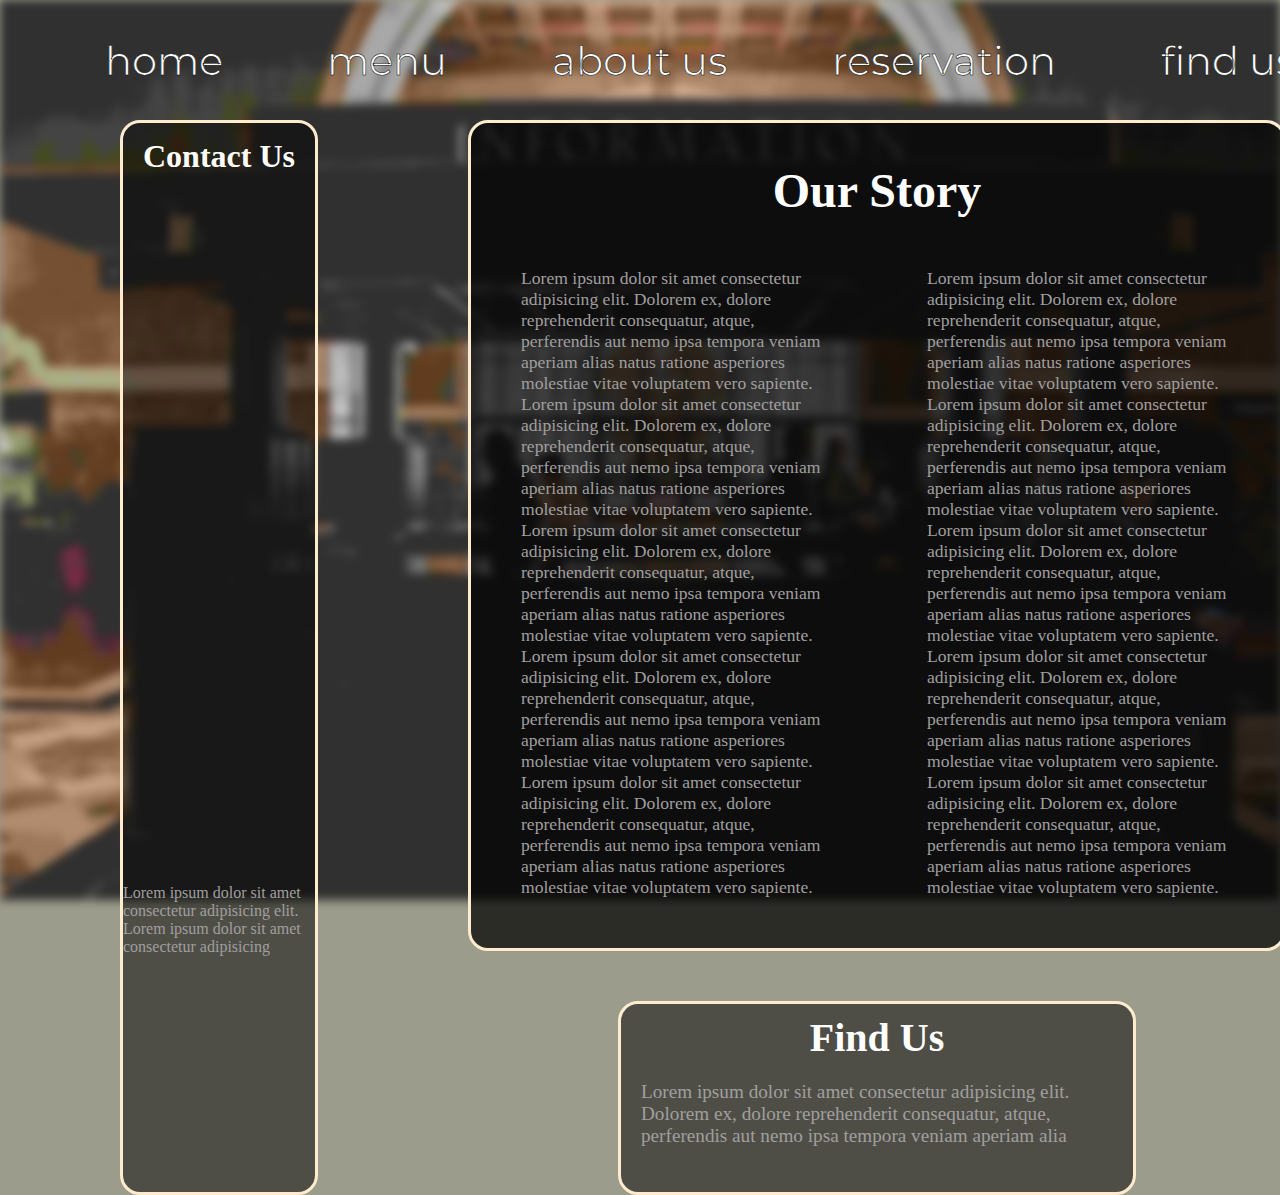
<file: about_us.html>
<!DOCTYPE html>
<html lang="en">
<head>
    <style>
        @import url('https://fonts.googleapis.com/css2?family=Montserrat:wght@300&display=swap');
    </style>
    <meta charset="UTF-8">
    <meta http-equiv="X-UA-Compatible" content="IE=edge">
    <meta name="viewport" content="width=device-width, initial-scale=1.0">
    <title>About Us</title>
    <link rel="stylesheet" href="css/style.css">
</head>
<body>
    <img id="about_us_background" src="img/about_us_background.jpg" alt="bakgrundsbild">
    <header>
        <nav>
            <ul id="link_list">
                <li>
                    <a href="index.html" class="menu_link white_text">home</a>
                </li>
                <li>
                    <a href="menu.html" class="menu_link white_text">menu</a>
                </li>
                <li>
                    <a href="about_us.html" class="menu_link white_text">about us</a>
                </li>
                <li>
                    <a href="reservation.html" class="menu_link white_text">reservation</a>
                </li>
                <li>
                    <a href="find_us.html" class="menu_link white_text">find us</a>
                </li>
            </ul>
        </nav>
    </header>
    <div id="about_us_wrapper">
        <div id="contacts_container">
            <h1 id="contacts_title">Contact Us</h1>
            <p id="contact_text">
                Lorem ipsum dolor sit amet consectetur adipisicing elit. Lorem ipsum dolor sit amet consectetur adipisicing
            </p>
        </div>
        <div id="story_container">
            <h1 id="story_title">Our Story</h1>
            <div id="story_text_container">
                <p class="story_text">
                    Lorem ipsum dolor sit amet consectetur adipisicing elit. Dolorem ex, dolore reprehenderit consequatur, atque, perferendis aut nemo ipsa tempora veniam aperiam alias natus ratione asperiores molestiae vitae voluptatem vero sapiente.           
                    Lorem ipsum dolor sit amet consectetur adipisicing elit. Dolorem ex, dolore reprehenderit consequatur, atque, perferendis aut nemo ipsa tempora veniam aperiam alias natus ratione asperiores molestiae vitae voluptatem vero sapiente.
                    Lorem ipsum dolor sit amet consectetur adipisicing elit. Dolorem ex, dolore reprehenderit consequatur, atque, perferendis aut nemo ipsa tempora veniam aperiam alias natus ratione asperiores molestiae vitae voluptatem vero sapiente.
                    Lorem ipsum dolor sit amet consectetur adipisicing elit. Dolorem ex, dolore reprehenderit consequatur, atque, perferendis aut nemo ipsa tempora veniam aperiam alias natus ratione asperiores molestiae vitae voluptatem vero sapiente.
                    Lorem ipsum dolor sit amet consectetur adipisicing elit. Dolorem ex, dolore reprehenderit consequatur, atque, perferendis aut nemo ipsa tempora veniam aperiam alias natus ratione asperiores molestiae vitae voluptatem vero sapiente.
                </p>
                <p class="story_text">
                    Lorem ipsum dolor sit amet consectetur adipisicing elit. Dolorem ex, dolore reprehenderit consequatur, atque, perferendis aut nemo ipsa tempora veniam aperiam alias natus ratione asperiores molestiae vitae voluptatem vero sapiente.           
                    Lorem ipsum dolor sit amet consectetur adipisicing elit. Dolorem ex, dolore reprehenderit consequatur, atque, perferendis aut nemo ipsa tempora veniam aperiam alias natus ratione asperiores molestiae vitae voluptatem vero sapiente.
                    Lorem ipsum dolor sit amet consectetur adipisicing elit. Dolorem ex, dolore reprehenderit consequatur, atque, perferendis aut nemo ipsa tempora veniam aperiam alias natus ratione asperiores molestiae vitae voluptatem vero sapiente.
                    Lorem ipsum dolor sit amet consectetur adipisicing elit. Dolorem ex, dolore reprehenderit consequatur, atque, perferendis aut nemo ipsa tempora veniam aperiam alias natus ratione asperiores molestiae vitae voluptatem vero sapiente.
                    Lorem ipsum dolor sit amet consectetur adipisicing elit. Dolorem ex, dolore reprehenderit consequatur, atque, perferendis aut nemo ipsa tempora veniam aperiam alias natus ratione asperiores molestiae vitae voluptatem vero sapiente.

                </p>
            </div>
        </div>
        <div id="address_container">
            <h1 id="address_title">Find Us</h1>
            <p id="address_text">
                Lorem ipsum dolor sit amet consectetur adipisicing elit. Dolorem ex, dolore reprehenderit consequatur, atque, perferendis aut nemo ipsa tempora veniam aperiam alia          
            </p>
        </div>
    </div>
</body>
</html>
</file>
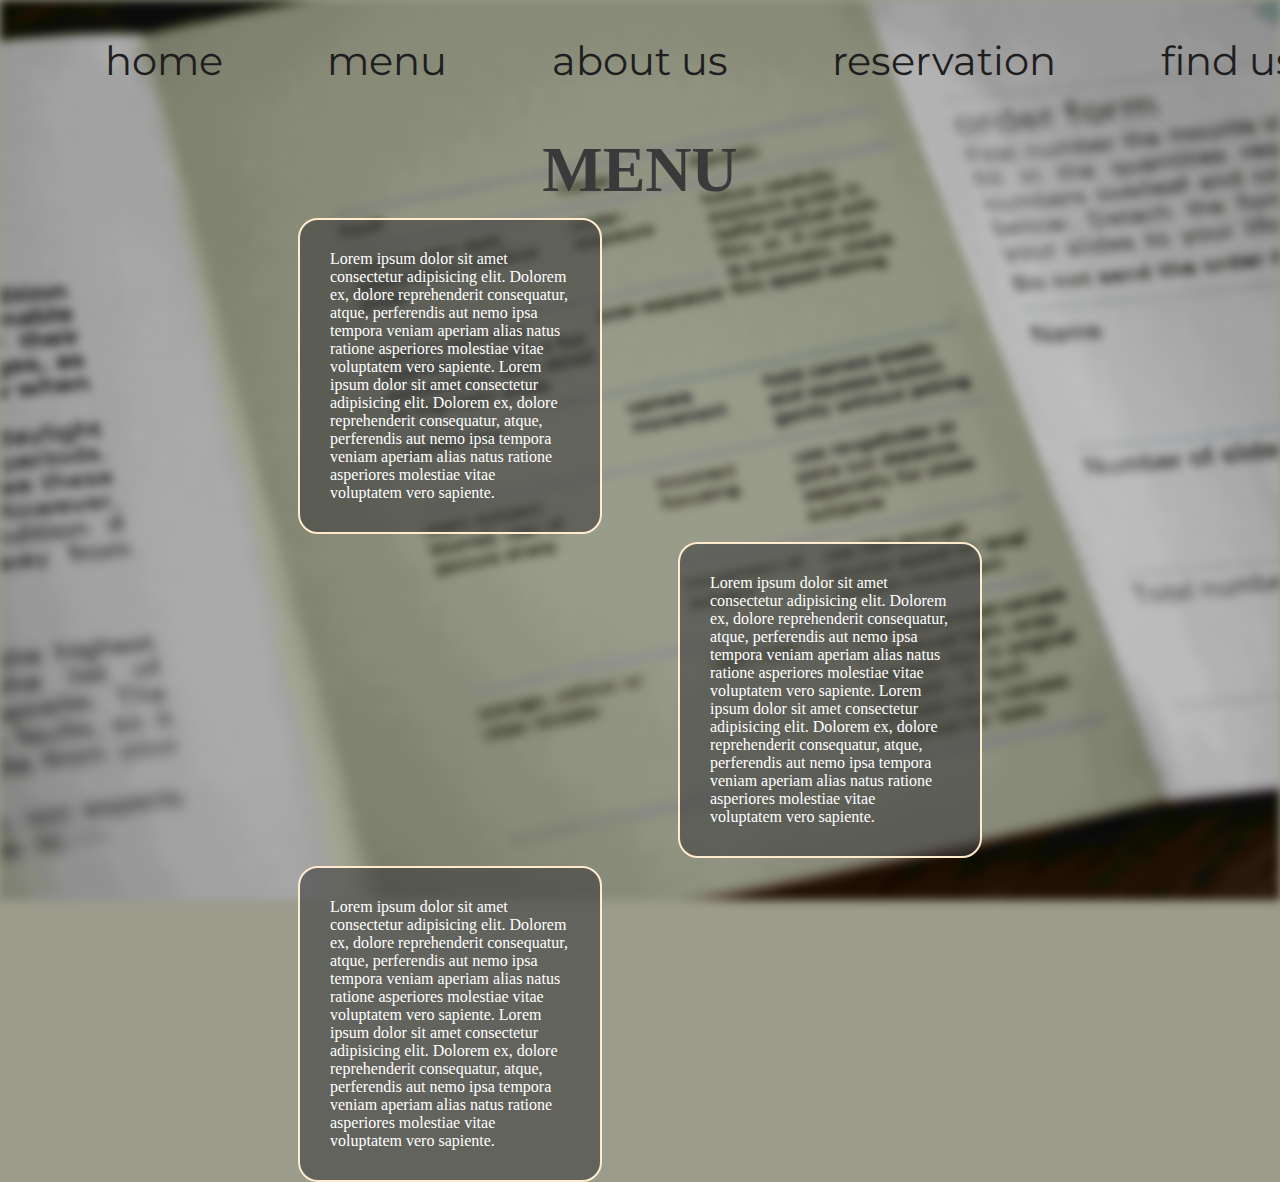
<file: menu.html>
<!DOCTYPE html>
<html lang="en">
<head>
    <style>
        @import url('https://fonts.googleapis.com/css2?family=Montserrat:wght@300&display=swap');
    </style>
    <meta charset="UTF-8">
    <meta http-equiv="X-UA-Compatible" content="IE=edge">
    <meta name="viewport" content="width=device-width, initial-scale=1.0">
    <title>Menu</title>
    <link rel="stylesheet" href="css/style.css">
</head>
<body>
    <img id="menu_background" src="img/menu_background.jpg" alt="bakgrundsbild">
    <header>
        <nav>
            <ul id="link_list">
                <li>
                    <a href="index.html" class="menu_link">home</a>
                </li>
                <li>
                    <a href="menu.html" class="menu_link">menu</a>
                </li>
                <li>
                    <a href="about_us.html" class="menu_link">about us</a>
                </li>
                <li>
                    <a href="reservation.html" class="menu_link">reservation</a>
                </li>
                <li>
                    <a href="find_us.html" class="menu_link">find us</a>
                </li>
            </ul>
        </nav>
    </header>
    <div id="menu_wrapper">
        <h1 id="menu_header">MENU</h1>
        <p id="menu_item1">
            Lorem ipsum dolor sit amet consectetur adipisicing elit. Dolorem ex, dolore reprehenderit consequatur, atque, perferendis aut nemo ipsa tempora veniam aperiam alias natus ratione asperiores molestiae vitae voluptatem vero sapiente.           
            Lorem ipsum dolor sit amet consectetur adipisicing elit. Dolorem ex, dolore reprehenderit consequatur, atque, perferendis aut nemo ipsa tempora veniam aperiam alias natus ratione asperiores molestiae vitae voluptatem vero sapiente.
        </p>
        <p id="menu_item2">
            Lorem ipsum dolor sit amet consectetur adipisicing elit. Dolorem ex, dolore reprehenderit consequatur, atque, perferendis aut nemo ipsa tempora veniam aperiam alias natus ratione asperiores molestiae vitae voluptatem vero sapiente.           
            Lorem ipsum dolor sit amet consectetur adipisicing elit. Dolorem ex, dolore reprehenderit consequatur, atque, perferendis aut nemo ipsa tempora veniam aperiam alias natus ratione asperiores molestiae vitae voluptatem vero sapiente.
        </p>
        <p id="menu_item3">
            Lorem ipsum dolor sit amet consectetur adipisicing elit. Dolorem ex, dolore reprehenderit consequatur, atque, perferendis aut nemo ipsa tempora veniam aperiam alias natus ratione asperiores molestiae vitae voluptatem vero sapiente.           
            Lorem ipsum dolor sit amet consectetur adipisicing elit. Dolorem ex, dolore reprehenderit consequatur, atque, perferendis aut nemo ipsa tempora veniam aperiam alias natus ratione asperiores molestiae vitae voluptatem vero sapiente.
        </p>    
    </div>
</body>
</html>
</file>
<file: css/style.css>
* {
    padding: 0px;
    margin: 0px;
    box-sizing: border-box;
}

body {
    background-color: rgb(156, 156, 140);
}

header {
    position: relative;
    height: 120px;
    display: flex;
    justify-content: space-evenly;
    align-items: center;
    z-index: 1;
}

nav {
    display: flex;
    align-items: center;
    justify-content: space-evenly;
    margin-right: 25px;
}

#link_list {
    list-style: none;
    display: flex;
    width: 1400px;
    justify-content: space-evenly;
    align-items: center;
}

.menu_link {
    text-decoration: none;
    color: rgb(31, 30, 30);
    font-size: 2.5rem;
    font-family: 'Montserrat', sans-serif;
}

.white_text {
    color: white;
    -webkit-text-stroke: 0.5px black;
}

.menu_link:hover {
    font-weight: bolder;
}

#background {
    filter: blur(4px);
    position: absolute;
    z-index: 0;
    height: 100vh;
    width: 100vw;
}

#logo_container {
    position: absolute;
    z-index: 2;
    display: flex;
    flex-direction: column;
    justify-content: center;
    align-items: center;
    height: 70vh;
    width: 100vw;
}

#logo {
    width: 1300px;
    height: auto;
}

#menu_wrapper {
    padding: 10px;
    display: grid;
    width: 100vw;
    height: 80vh;
    position: relative;
    grid-template-columns: 280px 1fr 60px 1fr 280px;
    grid-template-rows: 80px 1fr 1fr 1fr;
    grid-template-areas: 
        ".  he he he . "
        ".  m1 .  .  . "
        ".  .  .  m2 . "
        ".  m3 .  .  . "
    ;
    gap: 8px;
}

#menu_header {
    grid-area: he;
    font-size: 4rem;
    color: rgb(58, 58, 58);
    display: flex;
    align-items: center;
    justify-content: space-evenly;
}

#menu_item1 {
    grid-area: m1;
    background-color: rgba(58, 58, 58, 0.582);
    border-radius: 20px;
    display: flex;
    justify-content: space-evenly;
    padding: 30px;
    border: 2px solid blanchedalmond;
    color: white;
}

#menu_item2 {
    grid-area: m2;
    background-color: rgba(58, 58, 58, 0.582);
    border-radius: 20px;
    display: flex;
    justify-content: space-evenly;
    padding: 30px;
    border: 2px solid blanchedalmond;
    color: white;
}

#menu_item3 {
    grid-area: m3;
    background-color: rgba(58, 58, 58, 0.582);
    border-radius: 20px;
    display: flex;
    justify-content: space-evenly;
    padding: 30px;
    border: 2px solid blanchedalmond;
    color: white;
}

#contacts_title {
    font-size: 2rem;
    color: white;
    display: flex;
    justify-content: center;
    margin-top: 15px;
}

#story_title {
    font-size: 3rem;
    color: white;
    display: flex;
    justify-content: center;
    margin-top: 40px;
}

#address_title {
    font-size: 2.5rem;
    color: white;
    display: flex;
    justify-content: center;
    margin-top: 10px;
}

#contact_text {
    display: flex;
    justify-content: space-evenly;
    flex-direction: column;
    align-items: center;
    width: 15vw;
}

.story_text {
    flex-direction: column;
    padding: 50px;
    font-size: 1.1rem;
}

#address_text {
    display: flex;
    flex-direction: column;
    width: 40vw;
    padding: 20px;
    margin-bottom: 25px;
    font-size: 1.2rem;
}

#contacts_container {
    grid-area: co;
    background-color: rgba(0, 0, 0, 0.5);
    border-radius: 20px;
    border: 3px solid blanchedalmond;
    display: grid;
    font-size: 1rem;
    color: rgb(160, 159, 159);
    justify-content: space-evenly;
}

#story_text_container {
    display: flex;
    flex-direction: row;
}

#story_container {
    grid-area: so;
    background-color: rgba(0, 0, 0, 0.719);
    border-radius: 20px;
    border: 3px solid blanchedalmond;
    display: flex;
    flex-direction: column;
    font-size: 1.25rem;
    color: rgb(160, 159, 159);
}

#address_container {
    grid-area: ad;
    background-color: rgba(0, 0, 0, 0.5);
    border-radius: 20px;
    border: 3px solid blanchedalmond;
    display: grid;
    font-size: 1rem;
    color: rgb(160, 159, 159);
    justify-content: space-evenly;
}

#about_us_wrapper {
    width: 100vw;
    height: 87vh;
    display: grid;
    padding: 0px;
    position: relative;
    grid-template-columns: 70px 1fr 50px 100px 3fr 100px 70px;
    grid-template-rows: 3fr 1fr 30px;
    grid-template-areas: 
        ".  co .  so so so . "
        ".  co .  .  ad .  . "
        ".  .  .  .  .  .  . "
    ;
    gap: 50px;
}

#about_us_background {
    position: absolute;
    z-index: 0;
    height: 100vh;
    width: 100vw;
    filter: blur(5px);
}

#menu_background {
    position: absolute;
    z-index: 0;
    height: 100vh;
    width: 100vw;
    filter: blur(5px);
}
</file>
